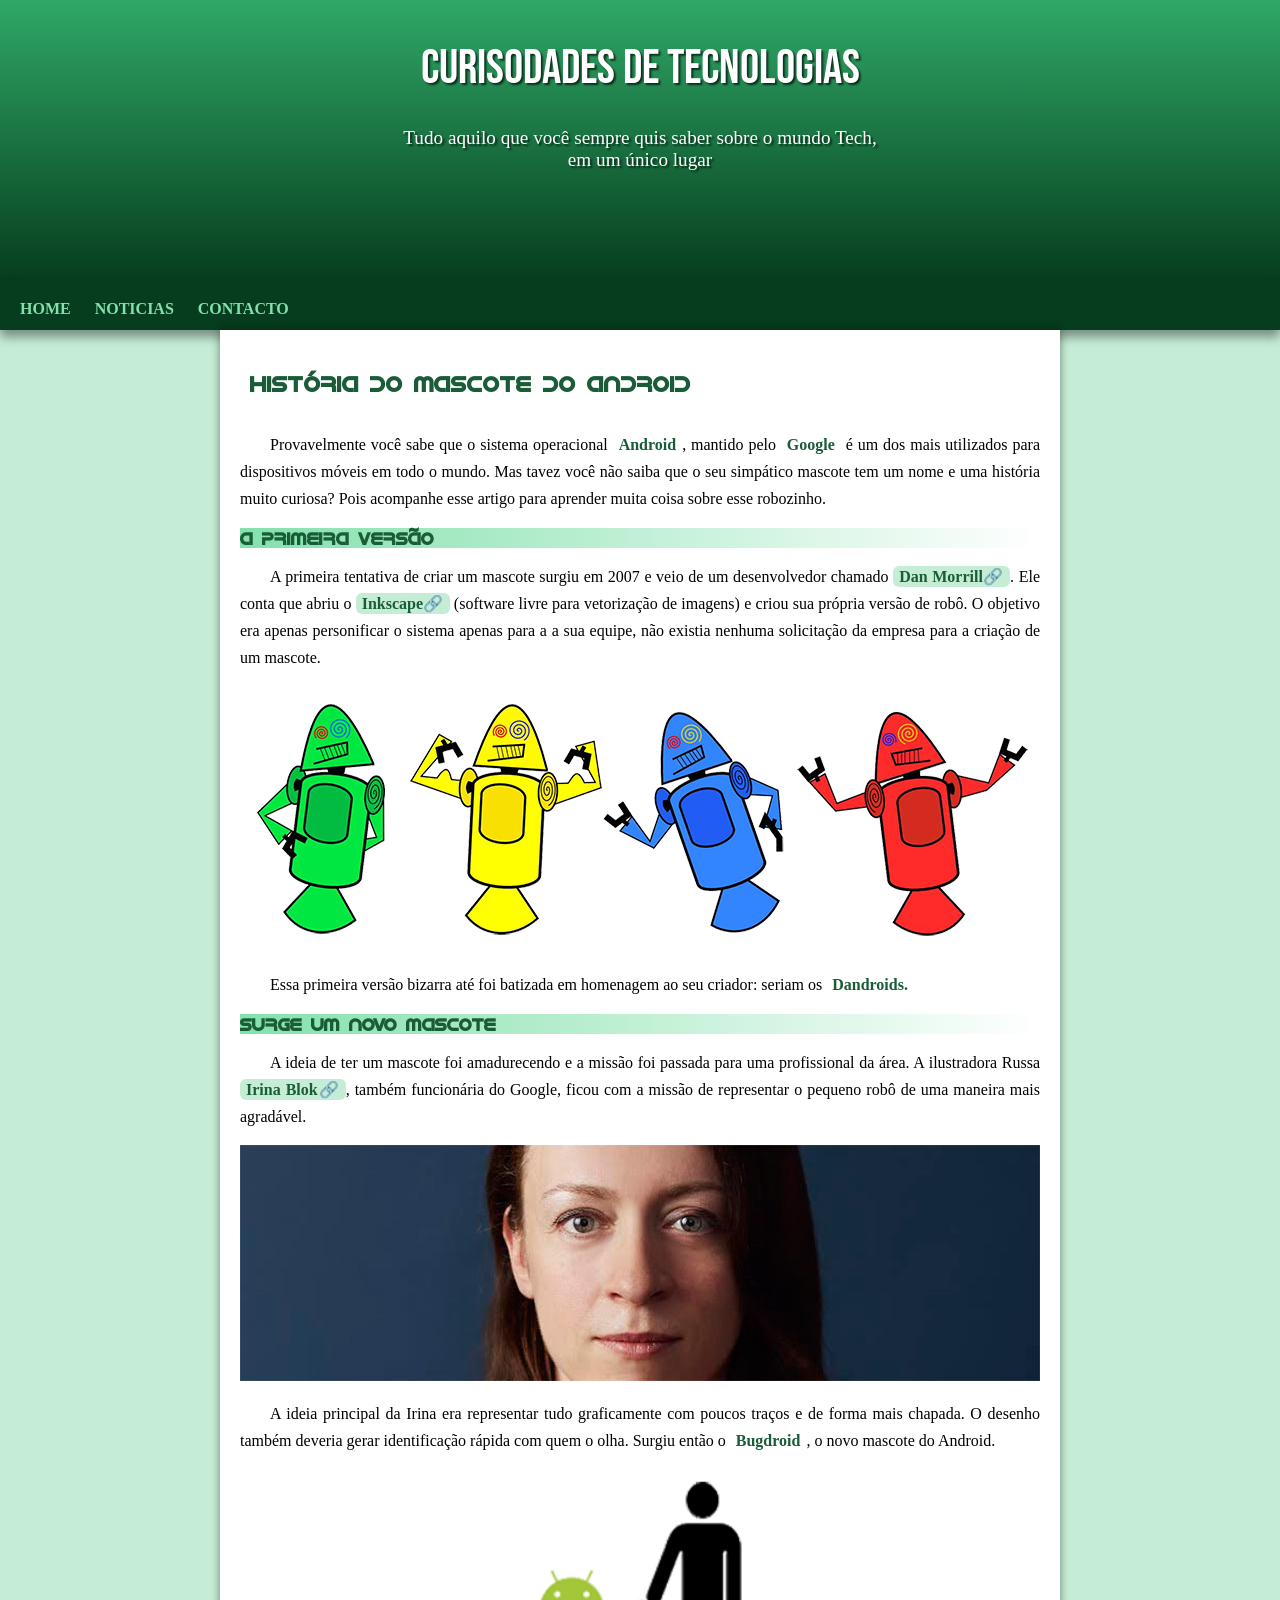
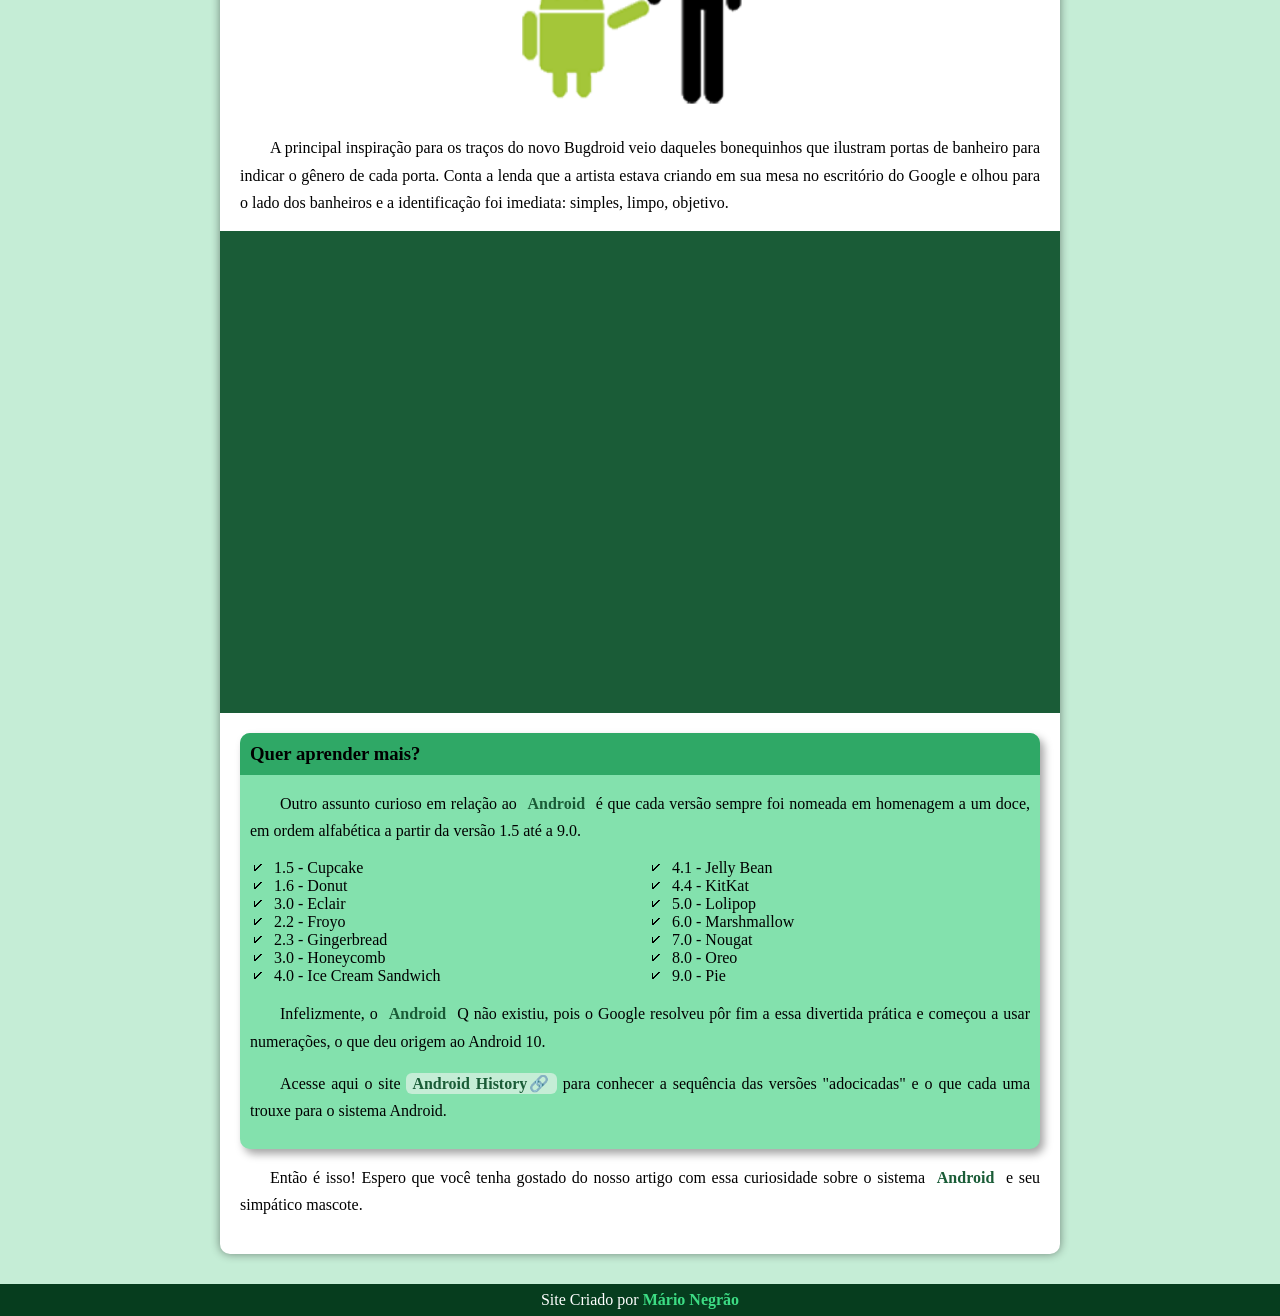
<file: index.html>
<!DOCTYPE html>
<html lang="en">
<head>
    <meta charset="UTF-8">
    <meta name="viewport" content="width=device-width, initial-scale=1.0">
    <link rel="shortcut icon" href="pacote-projeto-d010/imagens/favicon.ico" type="image/x-icon">
    <title>Mascote do Android</title>
    <link rel="stylesheet" href="estilos/style.css">
</head>
<body>
    <header>
        <h1>Curisodades de Tecnologias</h1>
        <p>Tudo aquilo que você sempre quis saber sobre o mundo Tech, em um único lugar</p>
    </header>
    <nav>
        <a href="#">HOME</a>
        <a href="#">NOTICIAS</a>
        <a href="#">CONTACTO</a>
    </nav>
    <main>
        <article>
            <h1>História do Mascote do Android</h1>

            <p>Provavelmente você sabe que o sistema operacional <strong>Android</strong>, mantido pelo <strong>Google</strong> é um dos mais utilizados para dispositivos móveis em todo o mundo. Mas tavez você não saiba que o seu simpático mascote tem um nome e uma história muito curiosa? Pois acompanhe esse artigo para aprender muita coisa sobre esse robozinho.</p>
            

            <h2>A primeira versão</h2>

            <p>A primeira tentativa de criar um mascote surgiu em 2007 e veio de um desenvolvedor chamado <a href="https://androidcommunity.com/dan-morrill-shows-us-the-android-mascot-that-almost-was-20130103/" target="_blank" class="externo">Dan Morrill</a>. Ele conta que abriu o <a href="https://inkscape.org/" target="_blank" class="externo">Inkscape</a> (software livre para vetorização de imagens) e criou sua própria versão de robô. O objetivo era apenas personificar o sistema apenas para a a sua equipe, não existia nenhuma solicitação da empresa para a criação de um mascote.</p>

            <picture>
                <source media="(max-width: 500px)" srcset="pacote-projeto-d010/imagens/dan-droids-pq.png">
                <img src="pacote-projeto-d010/imagens/dan-droids.png" alt="primeiro masote de android"></picture>

            <p>Essa primeira versão bizarra até foi batizada em homenagem ao seu criador: seriam os <strong>Dandroids.</strong></p>

            <h2>Surge um novo mascote</h2>

            <p>A ideia de ter um mascote foi amadurecendo e a missão foi passada para uma profissional da área. A ilustradora Russa <a href="https://www.irinablok.com/" target="_blank" class="externo">Irina Blok</a>, também funcionária do Google, ficou com a missão de representar o pequeno robô de uma maneira mais agradável.</p>

            <picture>
                <source media="(max-width: 500px)" srcset="./pacote-projeto-d010/imagens/irina-blok-pq.jpg">
                <img src="pacote-projeto-d010/imagens/irina-blok.jpg" alt="Criadora do Mascote android"></picture>

            <p>A ideia principal da Irina era representar tudo graficamente com poucos traços e de forma mais chapada. O desenho também deveria gerar identificação rápida com quem o olha. Surgiu então o <strong>Bugdroid</strong>, o novo mascote do Android.</p>

            <img src="pacote-projeto-d010/imagens/bugdroid.png" class="pequena" alt="bugdroid">

            <p>A principal inspiração para os traços do novo Bugdroid veio daqueles bonequinhos que ilustram portas de banheiro para indicar o gênero de cada porta. Conta a lenda que a artista estava criando em sua mesa no escritório do Google e olhou para o lado dos banheiros e a identificação foi imediata: simples, limpo, objetivo.</p>

            <div class="video">
                <iframe width="550" height="315" src="https://www.youtube.com/embed/l2UDgpLz20M?si=6qwZxh5Ik5RJZ4YJ" title="YouTube video player" frameborder="0" allow="accelerometer; autoplay; clipboard-write; encrypted-media; gyroscope; picture-in-picture; web-share" referrerpolicy="strict-origin-when-cross-origin" allowfullscreen></iframe>
            </div>
            
            <aside>
                <h3>Quer aprender mais?</h3>
                <p>Outro assunto curioso em relação ao <strong>Android</strong> é que cada versão sempre foi nomeada em homenagem a um doce, em ordem alfabética a partir da versão 1.5 até a 9.0.
                </p>

                <ul>
                    <li>1.5 - <abbr title="Bolo de cobo">Cupcake</abbr></li>
                    <li>1.6 - <abbr title="Roscinha">Donut</abbr></li>
                    <li>3.0 - <abbr title="Bomba de chocolate">Eclair</abbr></li>
                    <li>2.2 - <abbr title="Iogurte congelado">Froyo</abbr></li>
                    <li>2.3 - <abbr title="Biscoito de gengibre">Gingerbread</abbr></li>
                    <li>3.0 - <abbr title="Favo de mel">Honeycomb</abbr></li>
                    <li>4.0 - <abbr title="Sandwich de sorvete">Ice Cream Sandwich</abbr></li>
                    <li>4.1 - <abbr title="Jujuba">Jelly Bean</abbr></li>
                    <li>4.4 - <abbr title="KitKat">KitKat</abbr></li>
                    <li>5.0 - <abbr title="Pirulito">Lolipop</abbr></li>
                    <li>6.0 - <abbr title="Marshmallow">Marshmallow</abbr></li>
                    <li>7.0 - <abbr title="Torrone">Nougat</abbr></li>
                    <li>8.0 - <abbr title="Oreo">Oreo</abbr></li>
                    <li>9.0 - <abbr title="Torta">Pie</abbr></li>
                </ul>

                <p>Infelizmente, o <strong>Android</strong> Q não existiu, pois o Google resolveu pôr fim a essa divertida prática e começou a usar numerações, o que deu origem ao Android 10.</p>

                <p>Acesse aqui o site <a href="https://www.android.com/intl/en_uk/history/" target="_blank" class="externo">Android History</a> para conhecer a sequência das versões "adocicadas" e o que cada uma trouxe para o sistema Android.</p>
            </aside>

            <p>Então é isso! Espero que você tenha gostado do nosso artigo com essa curiosidade sobre o sistema <strong>Android</strong> e seu simpático mascote.</p>
        </article>
    </main>
    <footer>
        <p>Site Criado por <a href="https://github.com/mariojnegrao" target="_blank" class="externo">Mário Negrão</a></p>
    </footer>
</body>
</html>
</file>
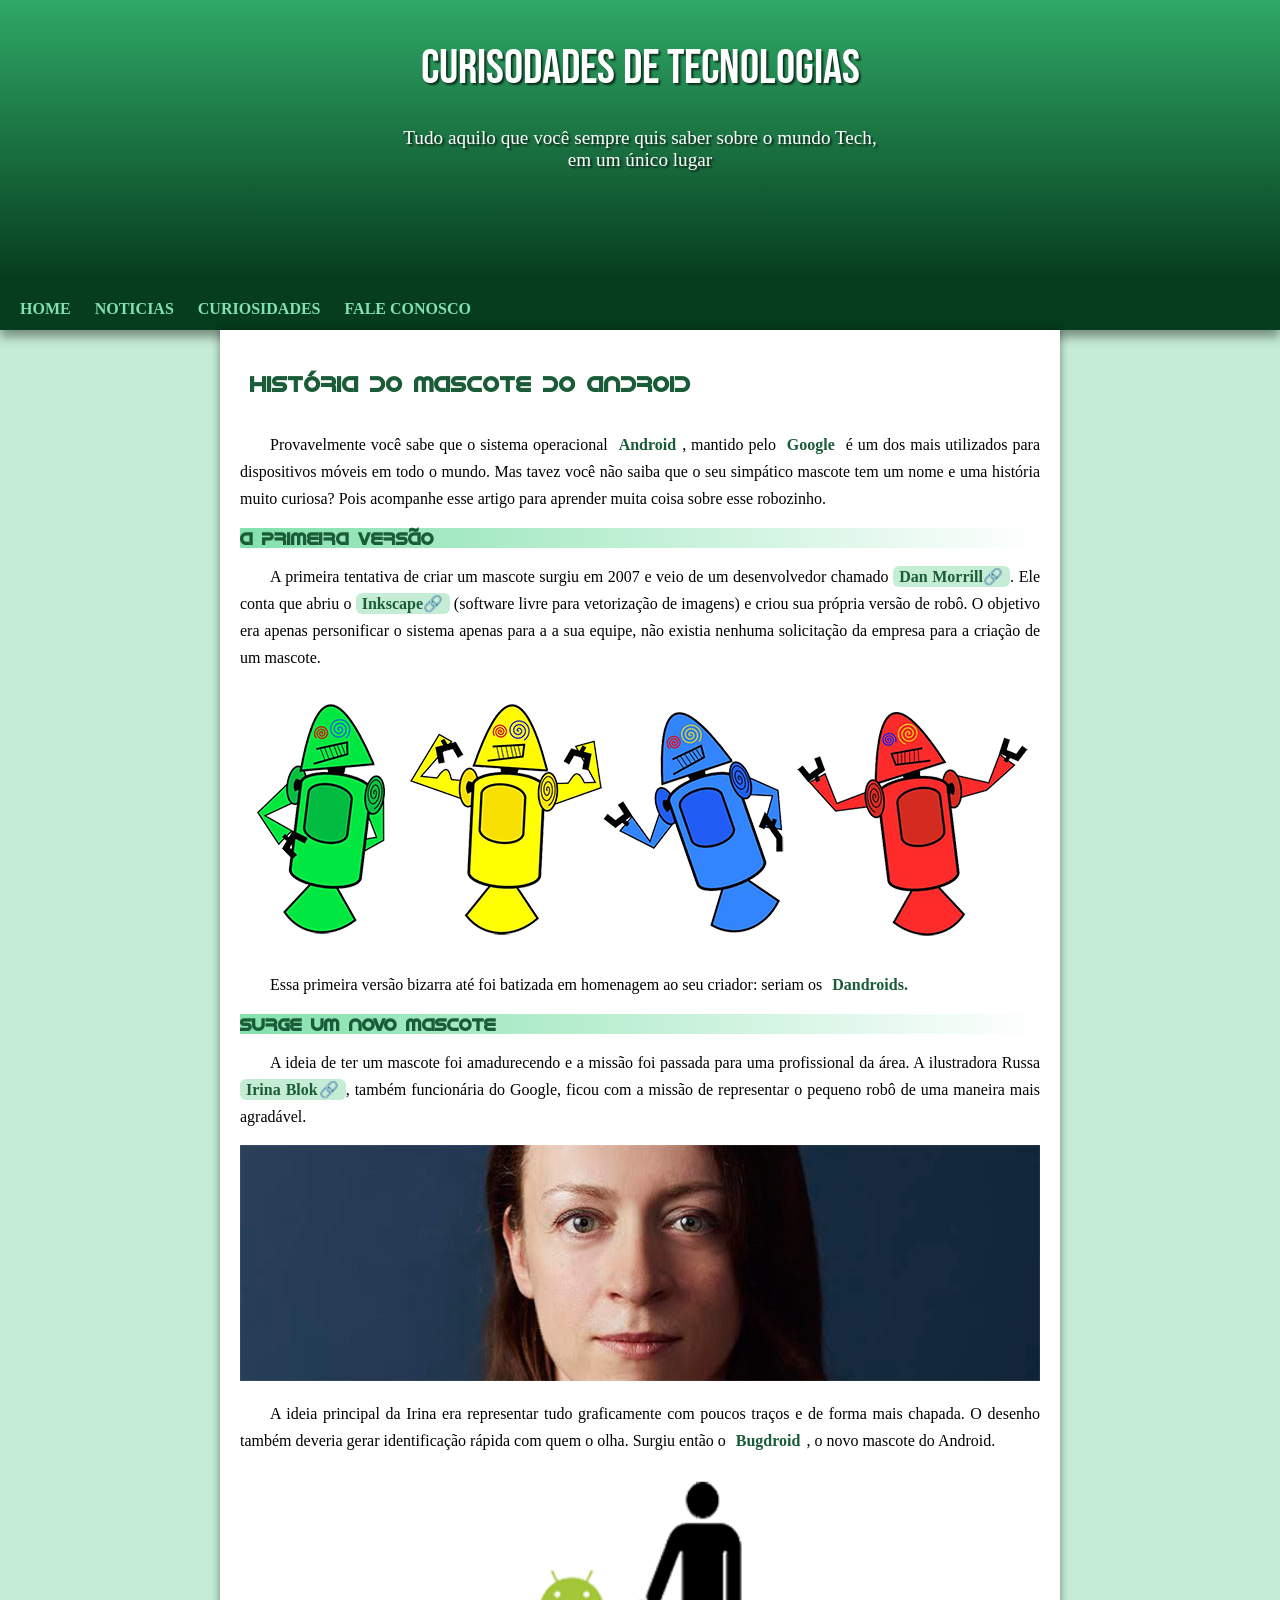
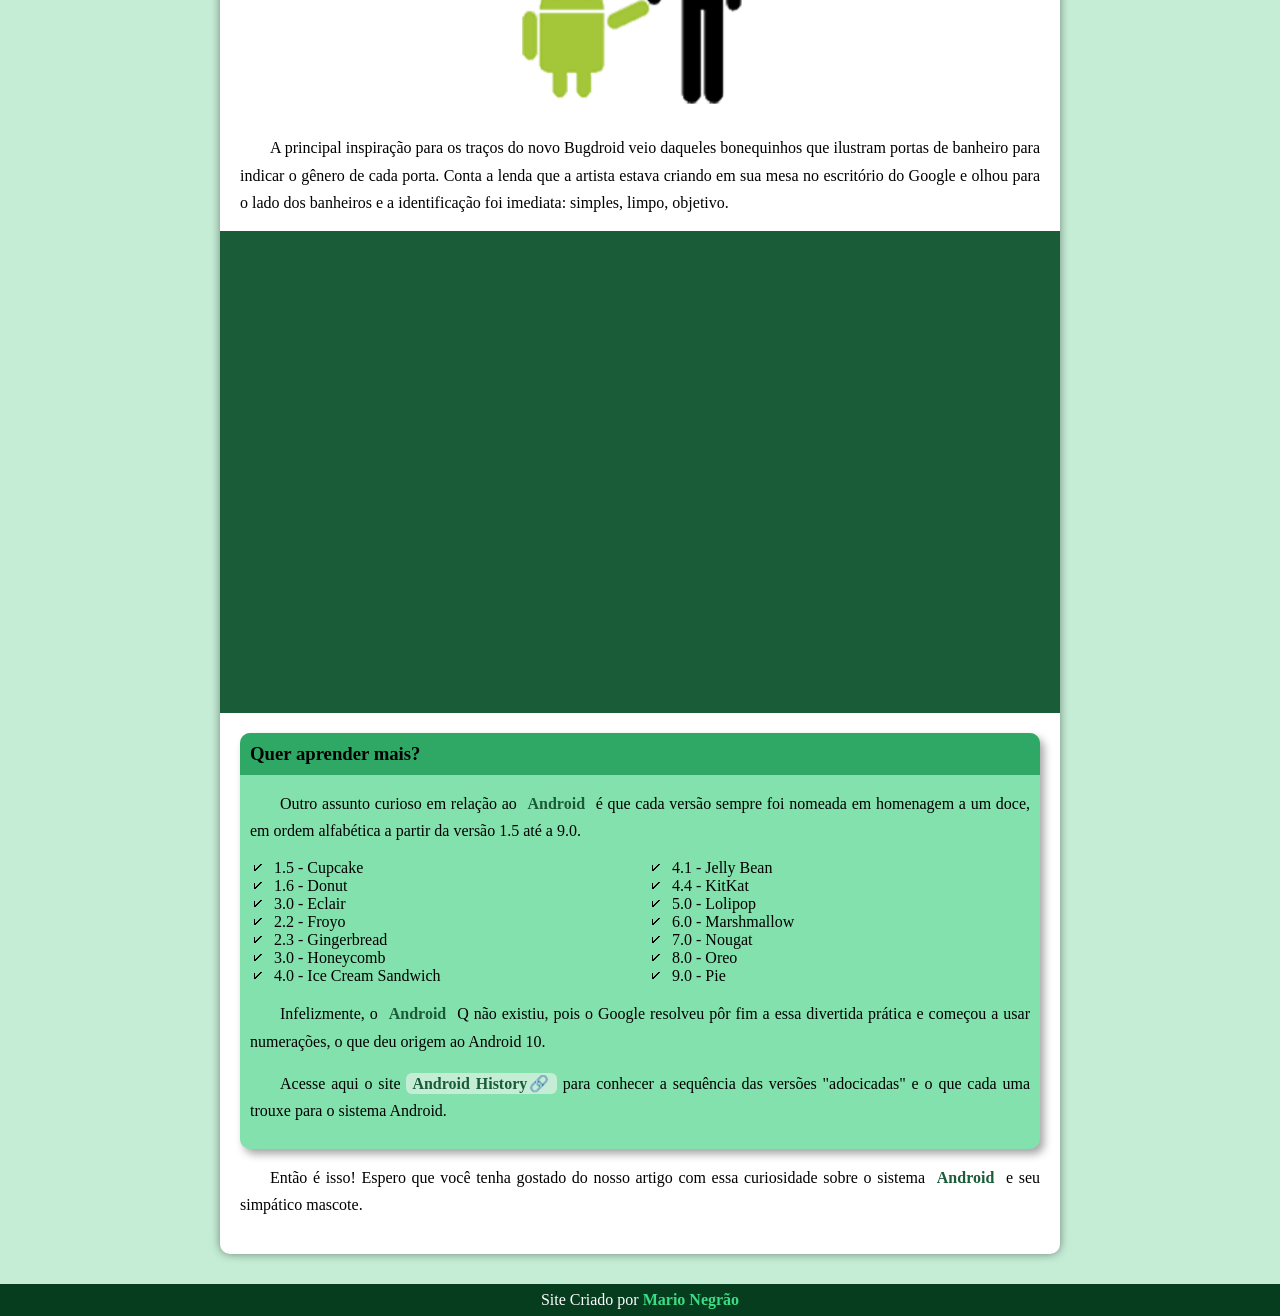
<file: android.html>
<!DOCTYPE html>
<html lang="en">
<head>
    <meta charset="UTF-8">
    <meta name="viewport" content="width=device-width, initial-scale=1.0">
    <link rel="shortcut icon" href="pacote-projeto-d010/imagens/favicon.ico" type="image/x-icon">
    <title>Mascote do Android</title>
    <link rel="stylesheet" href="estilos/style.css">
</head>
<body>
    <header>
        <h1>Curisodades de Tecnologias</h1>
        <p>Tudo aquilo que você sempre quis saber sobre o mundo Tech, em um único lugar</p>
    </header>
    <nav>
        <a href="#">HOME</a>
        <a href="#">NOTICIAS</a>
        <a href="#">CURIOSIDADES</a>
        <a href="#">FALE CONOSCO</a>
    </nav>
    <main>
        <article>
            <h1>História do Mascote do Android</h1>

            <p>Provavelmente você sabe que o sistema operacional <strong>Android</strong>, mantido pelo <strong>Google</strong> é um dos mais utilizados para dispositivos móveis em todo o mundo. Mas tavez você não saiba que o seu simpático mascote tem um nome e uma história muito curiosa? Pois acompanhe esse artigo para aprender muita coisa sobre esse robozinho.</p>
            

            <h2>A primeira versão</h2>

            <p>A primeira tentativa de criar um mascote surgiu em 2007 e veio de um desenvolvedor chamado <a href="https://androidcommunity.com/dan-morrill-shows-us-the-android-mascot-that-almost-was-20130103/" target="_blank" class="externo">Dan Morrill</a>. Ele conta que abriu o <a href="https://inkscape.org/" target="_blank" class="externo">Inkscape</a> (software livre para vetorização de imagens) e criou sua própria versão de robô. O objetivo era apenas personificar o sistema apenas para a a sua equipe, não existia nenhuma solicitação da empresa para a criação de um mascote.</p>

            <picture>
                <source media="(max-width: 500px)" srcset="pacote-projeto-d010/imagens/dan-droids-pq.png">
                <img src="pacote-projeto-d010/imagens/dan-droids.png" alt="primeiro masote de android"></picture>

            <p>Essa primeira versão bizarra até foi batizada em homenagem ao seu criador: seriam os <strong>Dandroids.</strong></p>

            <h2>Surge um novo mascote</h2>

            <p>A ideia de ter um mascote foi amadurecendo e a missão foi passada para uma profissional da área. A ilustradora Russa <a href="https://www.irinablok.com/" target="_blank" class="externo">Irina Blok</a>, também funcionária do Google, ficou com a missão de representar o pequeno robô de uma maneira mais agradável.</p>

            <picture>
                <source media="(max-width: 500px)" srcset="./pacote-projeto-d010/imagens/irina-blok-pq.jpg">
                <img src="pacote-projeto-d010/imagens/irina-blok.jpg" alt="Criadora do Mascote android"></picture>

            <p>A ideia principal da Irina era representar tudo graficamente com poucos traços e de forma mais chapada. O desenho também deveria gerar identificação rápida com quem o olha. Surgiu então o <strong>Bugdroid</strong>, o novo mascote do Android.</p>

            <img src="pacote-projeto-d010/imagens/bugdroid.png" class="pequena" alt="bugdroid">

            <p>A principal inspiração para os traços do novo Bugdroid veio daqueles bonequinhos que ilustram portas de banheiro para indicar o gênero de cada porta. Conta a lenda que a artista estava criando em sua mesa no escritório do Google e olhou para o lado dos banheiros e a identificação foi imediata: simples, limpo, objetivo.</p>

            <div class="video">
                <iframe width="550" height="315" src="https://www.youtube.com/embed/l2UDgpLz20M?si=6qwZxh5Ik5RJZ4YJ" title="YouTube video player" frameborder="0" allow="accelerometer; autoplay; clipboard-write; encrypted-media; gyroscope; picture-in-picture; web-share" referrerpolicy="strict-origin-when-cross-origin" allowfullscreen></iframe>
            </div>
            
            <aside>
                <h3>Quer aprender mais?</h3>
                <p>Outro assunto curioso em relação ao <strong>Android</strong> é que cada versão sempre foi nomeada em homenagem a um doce, em ordem alfabética a partir da versão 1.5 até a 9.0.
                </p>

                <ul>
                    <li>1.5 - <abbr title="Bolo de cobo">Cupcake</abbr></li>
                    <li>1.6 - <abbr title="Roscinha">Donut</abbr></li>
                    <li>3.0 - <abbr title="Bomba de chocolate">Eclair</abbr></li>
                    <li>2.2 - <abbr title="Iogurte congelado">Froyo</abbr></li>
                    <li>2.3 - <abbr title="Biscoito de gengibre">Gingerbread</abbr></li>
                    <li>3.0 - <abbr title="Favo de mel">Honeycomb</abbr></li>
                    <li>4.0 - <abbr title="Sandwich de sorvete">Ice Cream Sandwich</abbr></li>
                    <li>4.1 - <abbr title="Jujuba">Jelly Bean</abbr></li>
                    <li>4.4 - <abbr title="KitKat">KitKat</abbr></li>
                    <li>5.0 - <abbr title="Pirulito">Lolipop</abbr></li>
                    <li>6.0 - <abbr title="Marshmallow">Marshmallow</abbr></li>
                    <li>7.0 - <abbr title="Torrone">Nougat</abbr></li>
                    <li>8.0 - <abbr title="Oreo">Oreo</abbr></li>
                    <li>9.0 - <abbr title="Torta">Pie</abbr></li>
                </ul>

                <p>Infelizmente, o <strong>Android</strong> Q não existiu, pois o Google resolveu pôr fim a essa divertida prática e começou a usar numerações, o que deu origem ao Android 10.</p>

                <p>Acesse aqui o site <a href="https://www.android.com/intl/en_uk/history/" target="_blank" class="externo">Android History</a> para conhecer a sequência das versões "adocicadas" e o que cada uma trouxe para o sistema Android.</p>
            </aside>

            <p>Então é isso! Espero que você tenha gostado do nosso artigo com essa curiosidade sobre o sistema <strong>Android</strong> e seu simpático mascote.</p>
        </article>
    </main>
    <footer>
        <p>Site Criado por <a href="https://www.instagram.com/mario_negrao/" target="_blank" class="externo">Mario Negrão</a></p>
    </footer>
</body>
</html>
</file>
<file: estilos/style.css>
@charset "UTF-8";

@import url('https://fonts.googleapis.com/css2?family=Bebas+Neue&display=swap');

@font-face {
    font-family: android;
    src: url(../fontes/idroid.otf);
}

:root{
    --cor0:#c5edd6;
    --cor1: #83e1ad;
    --cor2: #3ddc84;
    --cor3:#2fa866;
    --cor4: #1a5c37;
    --cor5:#063d1e;

    --font-parado: Ariel,verdana,Helvitica,sans-serife;
    --font-destaque: "Bebas Neue",cursive;
    --font-android:"android", cursive;

}

*{
    margin: 0px;
    padding: 0px;
}

body{
    background-color: var(--cor0);
    font-family: var(--font-parado);
}

header{
    background-image: linear-gradient(to bottom,var(--cor3), var(--cor5));
    height: 230px;
    padding-bottom: 50px;
    text-align: center;    
}
header > h1{
    font-family: var(--font-destaque);
    font-weight: normal;
    color: white;
    padding-top: 40px;
    margin-bottom: 30px;
    font-size: 3em;
    text-shadow: 2px 2px 2px rgba(0, 0, 0, 0.664);
}
header > p{
    color: white;
    font-family: var(--font-parado);
    font-size: 1.2em;
    max-width: 500px;
    margin: auto;
    padding-left: 10px;
    padding-right: 10px;
    padding-bottom:20px;
    text-shadow: 2px 2px 2px rgba(0, 0, 0, 0.664);
}

nav{
    background-color: var(--cor5);
    padding: 10px;
    box-shadow: 0px 7px 10px rgba(0, 0, 0, 0.404);
}
nav >a{
    color: var(--cor1);
    text-decoration: none;
    padding: 10px;
    font-weight: bold;
    border-radius: 4px;
    transition-duration: 0.5s;
    display: inline-block;
    height: 10px;

} 
nav > a:hover{
    background-color: var(--cor3);
}
nav > a:active{
    color: var(--cor2);
}
main{
    background-color: white;
    min-width:330px;
    max-width: 800px;
    margin: auto;
    margin-bottom: 30px;
    padding: 20px;
    box-shadow: 0px 0px 10px rgba(0, 0, 0, 0.438);
    border-radius: 0px 0px 10px 10px;
}

main  h1{
    font-family: var(--font-android);  
    color: var(--cor4);
    padding: 20px 20px 20px 10px;
    font-size: 1.4em;

}
main  h2{
    font-family: var(--font-android);
    color: var(--cor3);
    color: var(--cor4);
    background-image: linear-gradient(to right, var(--cor1), transparent);
    font-size: 1.1em;
}
main p{
    margin: 15px 0px;
    text-align: justify;
    text-indent: 30px;
    line-height: 1.7em;
}
main strong{
    color: var(--cor4);
    padding: 2px 6px;
}

main a{
    color: var(--cor4);
    text-decoration: none;
    font-weight: bold;
    padding: 2px 6px;
    background-color: var(--cor0);
    border-radius: 6px;
}
main a:hover{
    color: rgba(0, 0, 255, 0.89);
    text-decoration: underline;
    background-color: var(--cor1);
}
main a:active{
    color: rgba(255, 0, 0, 0.623);
}
main .externo::after{
    content: "🔗";
}

main img{
    width: 100%;
}
main img.pequena{
    width: 350px;
    height: 250px;
    display: block;
    margin: auto;
}

div.video{
    background-color: var(--cor4);
    margin:0px -20px 10px -20px;
    padding: 10px;
    padding-bottom: 59%;
    position: relative;

}
div.video > iframe{
    position: absolute;
    top: 5%;
    left: 5%;
    width: 90%;
    height: 90%;
}

aside{
    background-color: var(--cor1);
    border-radius: 10px;
    padding: 10px;
    margin-top: 20px;
    box-shadow: 4px 5px 8px 0px rgba(0, 0, 0, 0.356)
}
aside h3{
    background-color: var(--cor3);
    border-radius: 10px 10px 0px 0px;
    padding: 10px;
    margin: -10px -10px 0px -10px;
    
}
aside ul{
    list-style-type:"\1F5F8\00a0\00a0";
    list-style-position: inside;
    columns: 2;
}
aside abbr{
    text-decoration: none;
}


footer{
    background-color: var(--cor5);
    color: white;
    text-align: center;
    padding: 7px;
}
footer a{
    color: var(--cor2);
    text-decoration: none;
    font-weight: bold;
}
footer a:hover{
    color: var(--cor1);
    text-decoration: underline;
}
</file>
